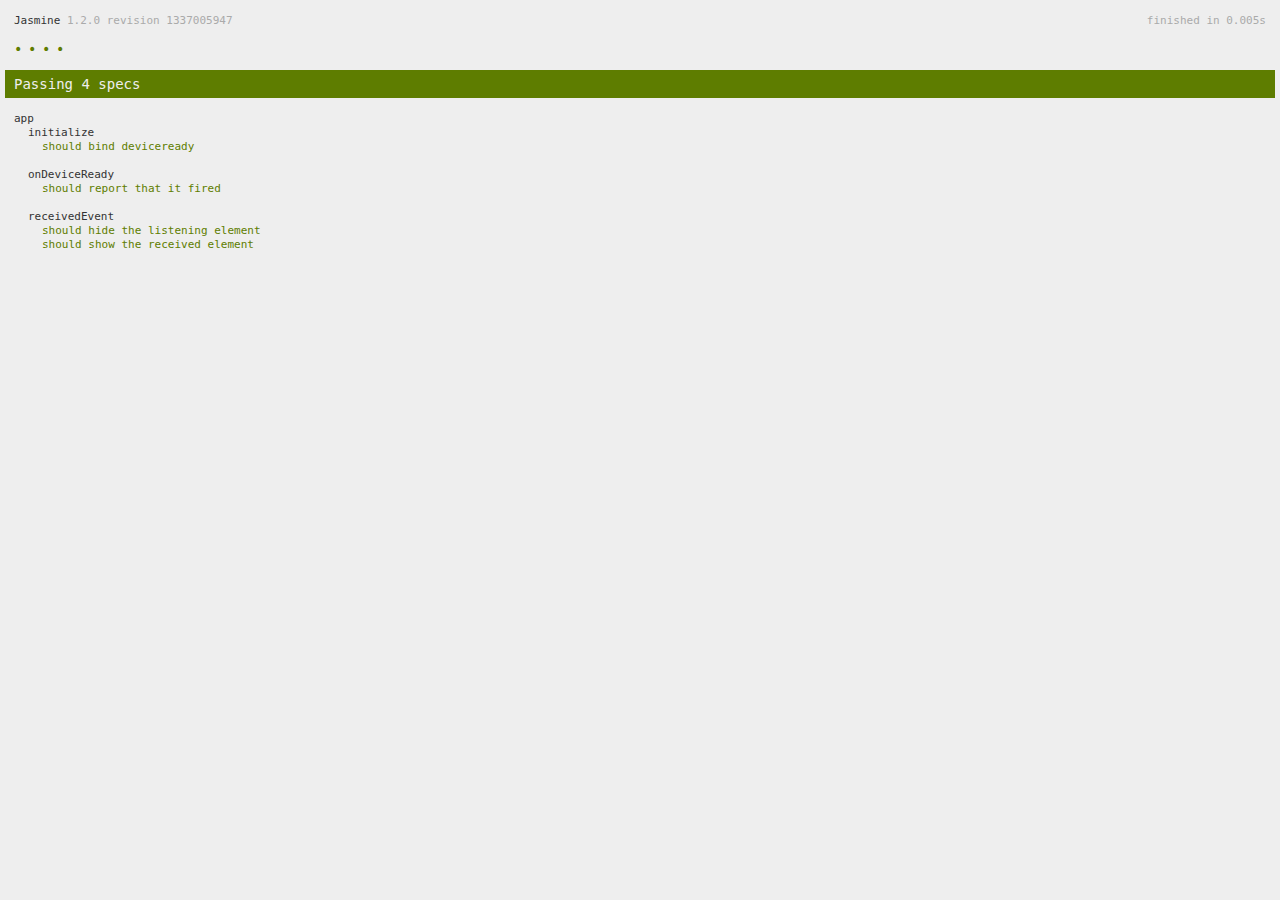
<file: spec.html>
<!DOCTYPE html>
<!--
    Licensed to the Apache Software Foundation (ASF) under one
    or more contributor license agreements.  See the NOTICE file
    distributed with this work for additional information
    regarding copyright ownership.  The ASF licenses this file
    to you under the Apache License, Version 2.0 (the
    "License"); you may not use this file except in compliance
    with the License.  You may obtain a copy of the License at

    http://www.apache.org/licenses/LICENSE-2.0

    Unless required by applicable law or agreed to in writing,
    software distributed under the License is distributed on an
    "AS IS" BASIS, WITHOUT WARRANTIES OR CONDITIONS OF ANY
     KIND, either express or implied.  See the License for the
    specific language governing permissions and limitations
    under the License.
-->
<html>
    <head>
        <title>Jasmine Spec Runner</title>

        <!-- jasmine source -->
        <link rel="shortcut icon" type="image/png" href="spec/lib/jasmine-1.2.0/jasmine_favicon.png">
        <link rel="stylesheet" type="text/css" href="spec/lib/jasmine-1.2.0/jasmine.css">
        <script type="text/javascript" src="spec/lib/jasmine-1.2.0/jasmine.js"></script>
        <script type="text/javascript" src="spec/lib/jasmine-1.2.0/jasmine-html.js"></script>

        <!-- include source files here... -->
        <script type="text/javascript" src="js/index.js"></script>

        <!-- include spec files here... -->
        <script type="text/javascript" src="spec/helper.js"></script>
        <script type="text/javascript" src="spec/index.js"></script>

        <script type="text/javascript">
            (function() {
                var jasmineEnv = jasmine.getEnv();
                jasmineEnv.updateInterval = 1000;

                var htmlReporter = new jasmine.HtmlReporter();

                jasmineEnv.addReporter(htmlReporter);

                jasmineEnv.specFilter = function(spec) {
                    return htmlReporter.specFilter(spec);
                };

                var currentWindowOnload = window.onload;

                window.onload = function() {
                    if (currentWindowOnload) {
                        currentWindowOnload();
                    }
                    execJasmine();
                };

                function execJasmine() {
                    jasmineEnv.execute();
                }
            })();
        </script>
    </head>
    <body>
        <div id="stage" style="display:none;"></div>
    </body>
</html>
</file>
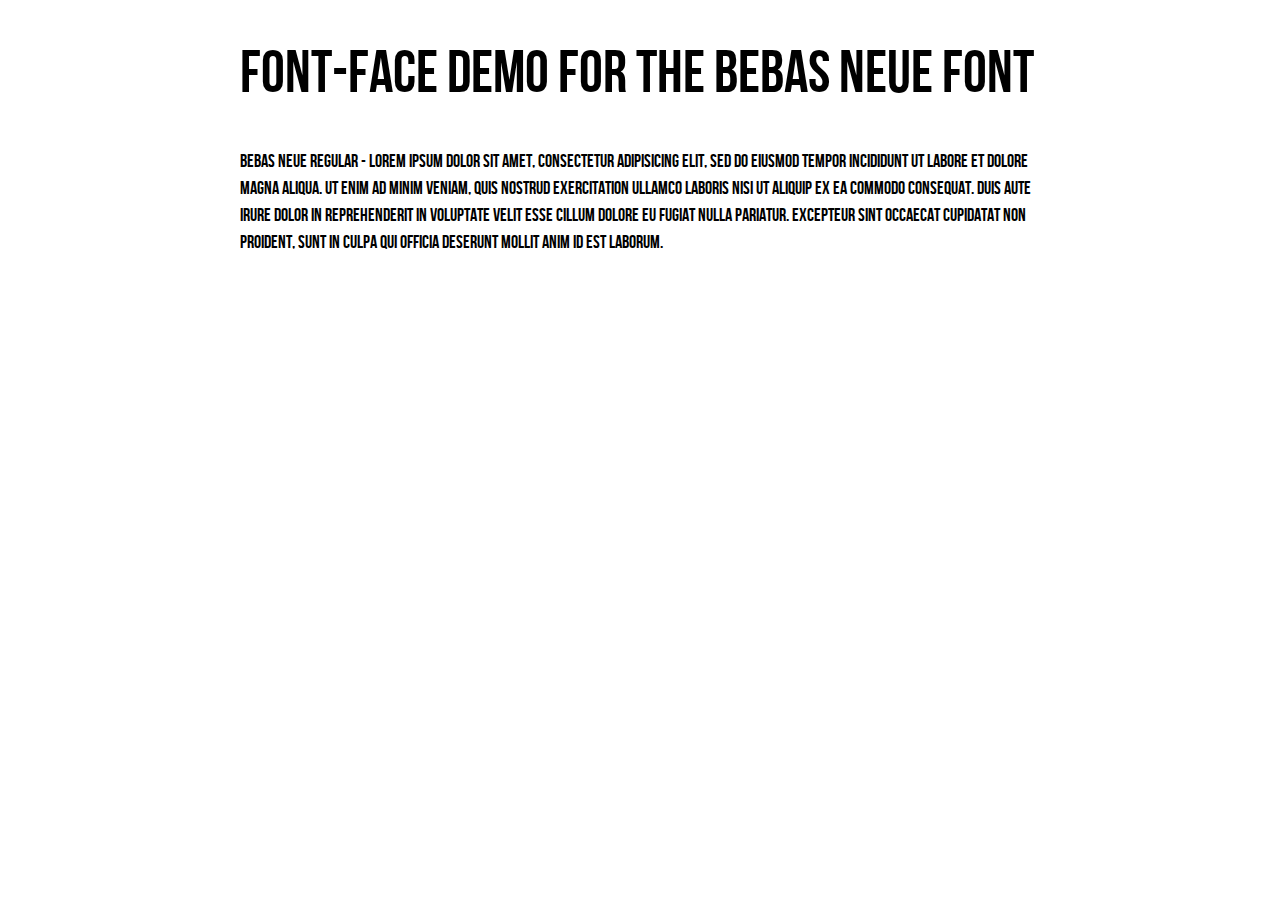
<file: fonts/bebas-neue/demo.html>
<!DOCTYPE html PUBLIC "-//W3C//DTD XHTML 1.0 Strict//EN"
	"http://www.w3.org/TR/xhtml1/DTD/xhtml1-strict.dtd">

<html xmlns="http://www.w3.org/1999/xhtml" xml:lang="en" lang="en">
<head>
	<meta http-equiv="Content-Type" content="text/html; charset=utf-8"/>

	<title>Font Face Demo</title>
	<link rel="stylesheet" href="stylesheet.css" type="text/css" charset="utf-8">
	<style type="text/css" media="screen">
		h1.fontface {font: 60px/68px 'BebasNeueRegular', Arial, sans-serif;letter-spacing: 0;}

		p.style1 {font: 18px/27px 'BebasNeueRegular', Arial, sans-serif;}
		
		#container {
			width: 800px;
			margin-left: auto;
			margin-right: auto;
		}
	</style>
</head>

<body>
	<div id="container">
		<h1 class="fontface">FONT-FACE DEMO FOR THE BEBAS NEUE FONT</h1>
	
	 

	<p class="style1">Bebas Neue Regular - Lorem ipsum dolor sit amet, consectetur adipisicing elit, sed do eiusmod tempor incididunt ut labore et dolore magna aliqua. Ut enim ad minim veniam, quis nostrud exercitation ullamco laboris nisi ut aliquip ex ea commodo consequat. Duis aute irure dolor in reprehenderit in voluptate velit esse cillum dolore eu fugiat nulla pariatur. Excepteur sint occaecat cupidatat non proident, sunt in culpa qui officia deserunt mollit anim id est laborum.</p>

		</div>
</body>
</html>
</file>
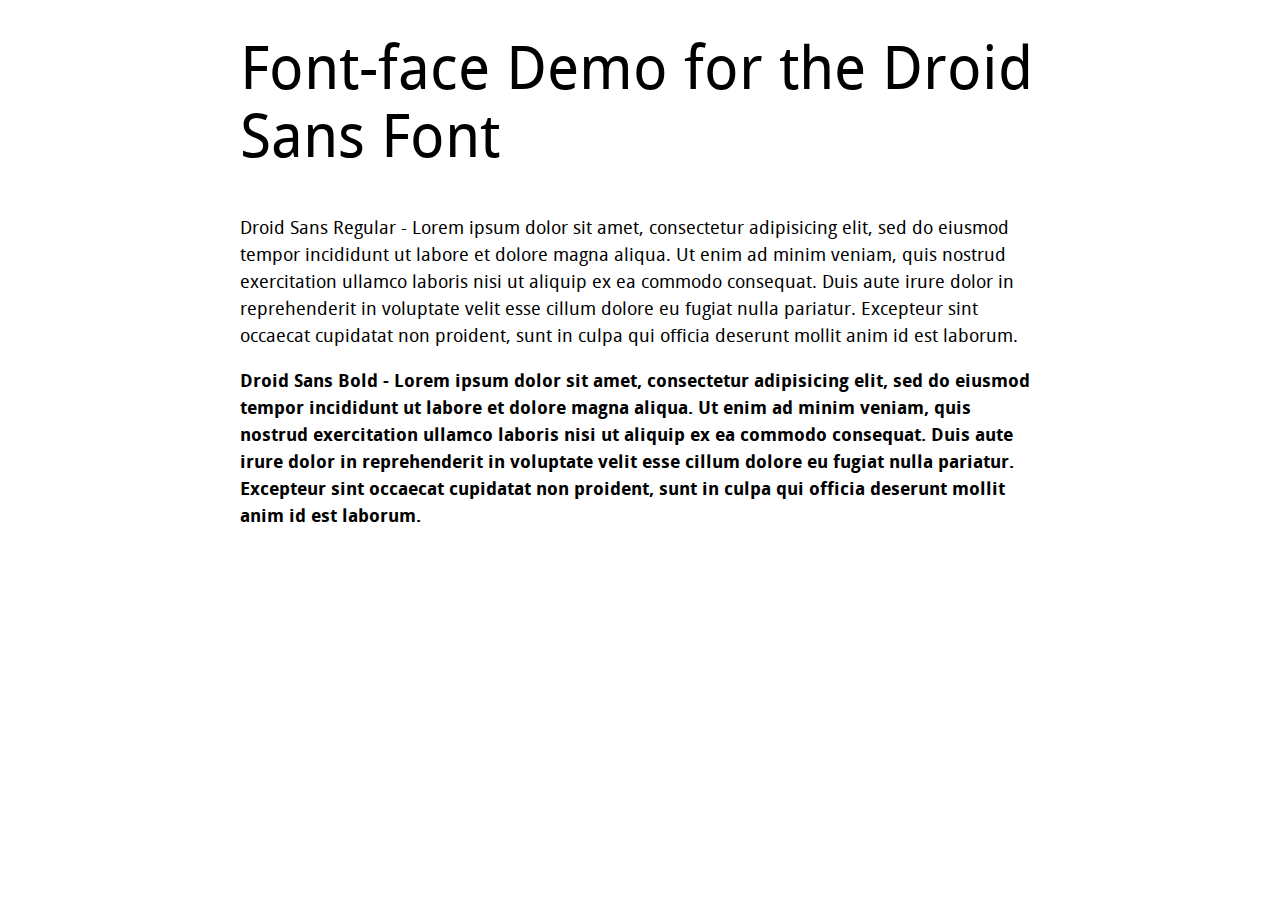
<file: fonts/droid-sans/demo.html>
<!DOCTYPE html PUBLIC "-//W3C//DTD XHTML 1.0 Strict//EN"
	"http://www.w3.org/TR/xhtml1/DTD/xhtml1-strict.dtd">

<html xmlns="http://www.w3.org/1999/xhtml" xml:lang="en" lang="en">
<head>
	<meta http-equiv="Content-Type" content="text/html; charset=utf-8"/>

	<title>Font Face Demo</title>
	<link rel="stylesheet" href="stylesheet.css" type="text/css" charset="utf-8">
	<style type="text/css" media="screen">
		h1.fontface {font: 60px/68px 'DroidSansRegular', Arial, sans-serif;letter-spacing: 0;}

		p.style1 {font: 18px/27px 'DroidSansRegular', Arial, sans-serif;}
		p.style2 {font: 18px/27px 'DroidSansBold', Arial, sans-serif;}
		
		#container {
			width: 800px;
			margin-left: auto;
			margin-right: auto;
		}
	</style>
</head>

<body>
	<div id="container">
		<h1 class="fontface">Font-face Demo for the Droid Sans Font</h1>
	
	 

	<p class="style1">Droid Sans Regular - Lorem ipsum dolor sit amet, consectetur adipisicing elit, sed do eiusmod tempor incididunt ut labore et dolore magna aliqua. Ut enim ad minim veniam, quis nostrud exercitation ullamco laboris nisi ut aliquip ex ea commodo consequat. Duis aute irure dolor in reprehenderit in voluptate velit esse cillum dolore eu fugiat nulla pariatur. Excepteur sint occaecat cupidatat non proident, sunt in culpa qui officia deserunt mollit anim id est laborum.</p>

	 

	<p class="style2">Droid Sans Bold - Lorem ipsum dolor sit amet, consectetur adipisicing elit, sed do eiusmod tempor incididunt ut labore et dolore magna aliqua. Ut enim ad minim veniam, quis nostrud exercitation ullamco laboris nisi ut aliquip ex ea commodo consequat. Duis aute irure dolor in reprehenderit in voluptate velit esse cillum dolore eu fugiat nulla pariatur. Excepteur sint occaecat cupidatat non proident, sunt in culpa qui officia deserunt mollit anim id est laborum.</p>

		</div>
</body>
</html>
</file>
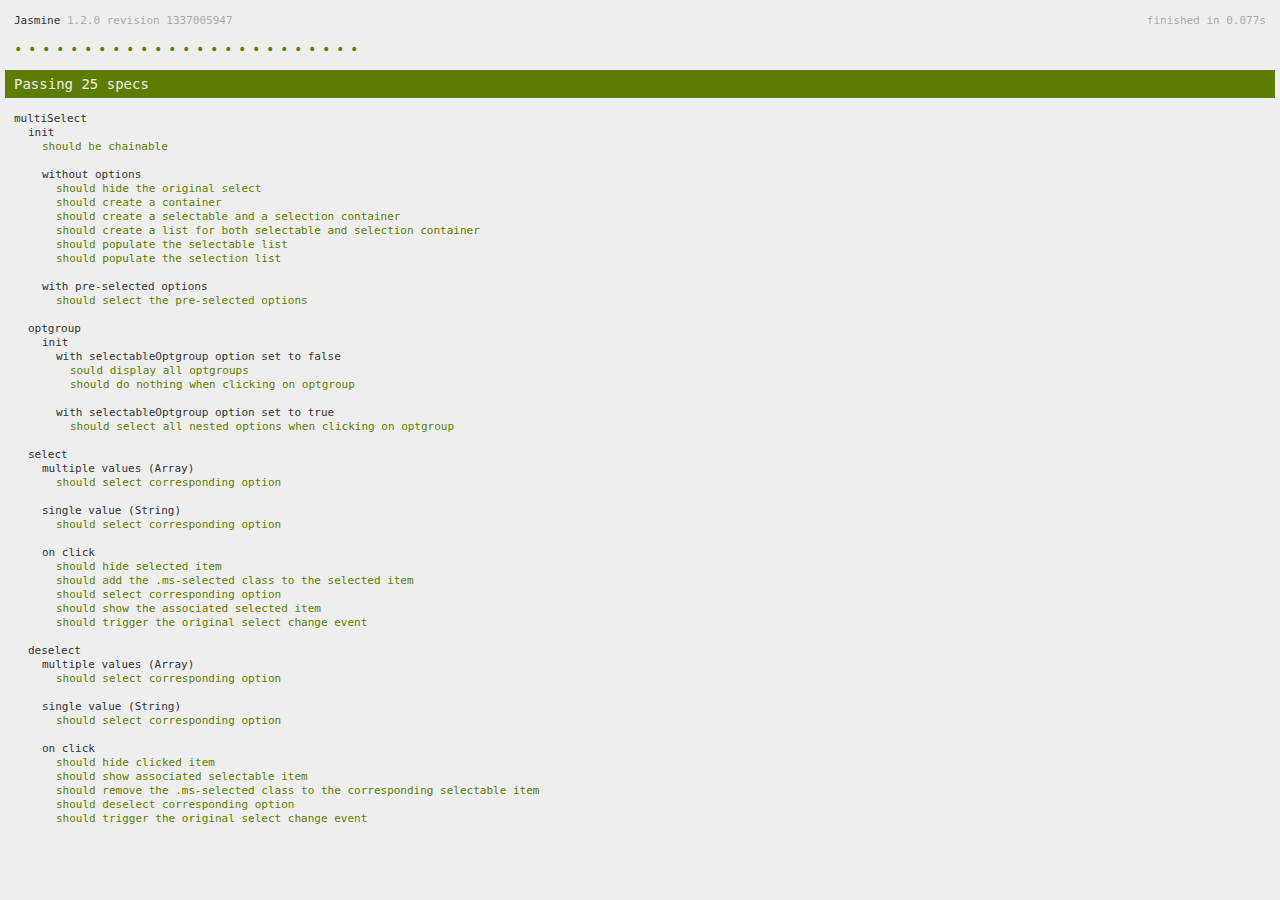
<file: js/multiselect/test/SpecRunner.html>
<!DOCTYPE HTML PUBLIC "-//W3C//DTD HTML 4.01 Transitional//EN"
  "http://www.w3.org/TR/html4/loose.dtd">
<html>
<head>
  <title>Jasmine Spec Runner</title>

  <link rel="shortcut icon" type="image/png" href="lib/jasmine-1.2.0/jasmine_favicon.png">
  <link rel="stylesheet" type="text/css" href="lib/jasmine-1.2.0/jasmine.css">
  
  <script type="text/javascript" src="src/jquery.js"></script>
  <script type="text/javascript" src="lib/jasmine-1.2.0/jasmine.js"></script>
  <script type="text/javascript" src="lib/jasmine-1.2.0/jasmine-html.js"></script>
  <script type="text/javascript" src="lib/jasmine-jquery.js"></script>
  <!-- include source files here... -->
  <script type="text/javascript" src="spec/SpecHelper.js"></script>
  <script type="text/javascript" src="spec/multiSelectSpec.js"></script>

  <!-- include spec files here... -->
  <script type="text/javascript" src="../js/jquery.multi-select.js"></script>

  <script type="text/javascript">
    (function() {
      var jasmineEnv = jasmine.getEnv();
      jasmineEnv.updateInterval = 1000;

      var htmlReporter = new jasmine.HtmlReporter();

      jasmineEnv.addReporter(htmlReporter);

      jasmineEnv.specFilter = function(spec) {
        return htmlReporter.specFilter(spec);
      };

      var currentWindowOnload = window.onload;

      window.onload = function() {
        if (currentWindowOnload) {
          currentWindowOnload();
        }
        execJasmine();
      };

      function execJasmine() {
        jasmineEnv.execute();
      }

    })();
  </script>

</head>

<body>
</body>
</html>
</file>
<file: spec/lib/jasmine-1.2.0/jasmine.css>
body { background-color: #eeeeee; padding: 0; margin: 5px; overflow-y: scroll; }

#HTMLReporter { font-size: 11px; font-family: Monaco, "Lucida Console", monospace; line-height: 14px; color: #333333; }
#HTMLReporter a { text-decoration: none; }
#HTMLReporter a:hover { text-decoration: underline; }
#HTMLReporter p, #HTMLReporter h1, #HTMLReporter h2, #HTMLReporter h3, #HTMLReporter h4, #HTMLReporter h5, #HTMLReporter h6 { margin: 0; line-height: 14px; }
#HTMLReporter .banner, #HTMLReporter .symbolSummary, #HTMLReporter .summary, #HTMLReporter .resultMessage, #HTMLReporter .specDetail .description, #HTMLReporter .alert .bar, #HTMLReporter .stackTrace { padding-left: 9px; padding-right: 9px; }
#HTMLReporter #jasmine_content { position: fixed; right: 100%; }
#HTMLReporter .version { color: #aaaaaa; }
#HTMLReporter .banner { margin-top: 14px; }
#HTMLReporter .duration { color: #aaaaaa; float: right; }
#HTMLReporter .symbolSummary { overflow: hidden; *zoom: 1; margin: 14px 0; }
#HTMLReporter .symbolSummary li { display: block; float: left; height: 7px; width: 14px; margin-bottom: 7px; font-size: 16px; }
#HTMLReporter .symbolSummary li.passed { font-size: 14px; }
#HTMLReporter .symbolSummary li.passed:before { color: #5e7d00; content: "\02022"; }
#HTMLReporter .symbolSummary li.failed { line-height: 9px; }
#HTMLReporter .symbolSummary li.failed:before { color: #b03911; content: "x"; font-weight: bold; margin-left: -1px; }
#HTMLReporter .symbolSummary li.skipped { font-size: 14px; }
#HTMLReporter .symbolSummary li.skipped:before { color: #bababa; content: "\02022"; }
#HTMLReporter .symbolSummary li.pending { line-height: 11px; }
#HTMLReporter .symbolSummary li.pending:before { color: #aaaaaa; content: "-"; }
#HTMLReporter .bar { line-height: 28px; font-size: 14px; display: block; color: #eee; }
#HTMLReporter .runningAlert { background-color: #666666; }
#HTMLReporter .skippedAlert { background-color: #aaaaaa; }
#HTMLReporter .skippedAlert:first-child { background-color: #333333; }
#HTMLReporter .skippedAlert:hover { text-decoration: none; color: white; text-decoration: underline; }
#HTMLReporter .passingAlert { background-color: #a6b779; }
#HTMLReporter .passingAlert:first-child { background-color: #5e7d00; }
#HTMLReporter .failingAlert { background-color: #cf867e; }
#HTMLReporter .failingAlert:first-child { background-color: #b03911; }
#HTMLReporter .results { margin-top: 14px; }
#HTMLReporter #details { display: none; }
#HTMLReporter .resultsMenu, #HTMLReporter .resultsMenu a { background-color: #fff; color: #333333; }
#HTMLReporter.showDetails .summaryMenuItem { font-weight: normal; text-decoration: inherit; }
#HTMLReporter.showDetails .summaryMenuItem:hover { text-decoration: underline; }
#HTMLReporter.showDetails .detailsMenuItem { font-weight: bold; text-decoration: underline; }
#HTMLReporter.showDetails .summary { display: none; }
#HTMLReporter.showDetails #details { display: block; }
#HTMLReporter .summaryMenuItem { font-weight: bold; text-decoration: underline; }
#HTMLReporter .summary { margin-top: 14px; }
#HTMLReporter .summary .suite .suite, #HTMLReporter .summary .specSummary { margin-left: 14px; }
#HTMLReporter .summary .specSummary.passed a { color: #5e7d00; }
#HTMLReporter .summary .specSummary.failed a { color: #b03911; }
#HTMLReporter .description + .suite { margin-top: 0; }
#HTMLReporter .suite { margin-top: 14px; }
#HTMLReporter .suite a { color: #333333; }
#HTMLReporter #details .specDetail { margin-bottom: 28px; }
#HTMLReporter #details .specDetail .description { display: block; color: white; background-color: #b03911; }
#HTMLReporter .resultMessage { padding-top: 14px; color: #333333; }
#HTMLReporter .resultMessage span.result { display: block; }
#HTMLReporter .stackTrace { margin: 5px 0 0 0; max-height: 224px; overflow: auto; line-height: 18px; color: #666666; border: 1px solid #ddd; background: white; white-space: pre; }

#TrivialReporter { padding: 8px 13px; position: absolute; top: 0; bottom: 0; left: 0; right: 0; overflow-y: scroll; background-color: white; font-family: "Helvetica Neue Light", "Lucida Grande", "Calibri", "Arial", sans-serif; /*.resultMessage {*/ /*white-space: pre;*/ /*}*/ }
#TrivialReporter a:visited, #TrivialReporter a { color: #303; }
#TrivialReporter a:hover, #TrivialReporter a:active { color: blue; }
#TrivialReporter .run_spec { float: right; padding-right: 5px; font-size: .8em; text-decoration: none; }
#TrivialReporter .banner { color: #303; background-color: #fef; padding: 5px; }
#TrivialReporter .logo { float: left; font-size: 1.1em; padding-left: 5px; }
#TrivialReporter .logo .version { font-size: .6em; padding-left: 1em; }
#TrivialReporter .runner.running { background-color: yellow; }
#TrivialReporter .options { text-align: right; font-size: .8em; }
#TrivialReporter .suite { border: 1px outset gray; margin: 5px 0; padding-left: 1em; }
#TrivialReporter .suite .suite { margin: 5px; }
#TrivialReporter .suite.passed { background-color: #dfd; }
#TrivialReporter .suite.failed { background-color: #fdd; }
#TrivialReporter .spec { margin: 5px; padding-left: 1em; clear: both; }
#TrivialReporter .spec.failed, #TrivialReporter .spec.passed, #TrivialReporter .spec.skipped { padding-bottom: 5px; border: 1px solid gray; }
#TrivialReporter .spec.failed { background-color: #fbb; border-color: red; }
#TrivialReporter .spec.passed { background-color: #bfb; border-color: green; }
#TrivialReporter .spec.skipped { background-color: #bbb; }
#TrivialReporter .messages { border-left: 1px dashed gray; padding-left: 1em; padding-right: 1em; }
#TrivialReporter .passed { background-color: #cfc; display: none; }
#TrivialReporter .failed { background-color: #fbb; }
#TrivialReporter .skipped { color: #777; background-color: #eee; display: none; }
#TrivialReporter .resultMessage span.result { display: block; line-height: 2em; color: black; }
#TrivialReporter .resultMessage .mismatch { color: black; }
#TrivialReporter .stackTrace { white-space: pre; font-size: .8em; margin-left: 10px; max-height: 5em; overflow: auto; border: 1px inset red; padding: 1em; background: #eef; }
#TrivialReporter .finished-at { padding-left: 1em; font-size: .6em; }
#TrivialReporter.show-passed .passed, #TrivialReporter.show-skipped .skipped { display: block; }
#TrivialReporter #jasmine_content { position: fixed; right: 100%; }
#TrivialReporter .runner { border: 1px solid gray; display: block; margin: 5px 0; padding: 2px 0 2px 10px; }
</file>
<file: fonts/bebas-neue/stylesheet.css>
/* Generated by Font Squirrel (http://www.fontsquirrel.com) on November 18, 2012 09:53:08 PM America/New_York */



@font-face {
    font-family: 'BebasNeueRegular';
    src: url('BebasNeue-webfont.eot');
    src: url('BebasNeue-webfont.eot?#iefix') format('embedded-opentype'),
         url('BebasNeue-webfont.woff') format('woff'),
         url('BebasNeue-webfont.ttf') format('truetype'),
         url('BebasNeue-webfont.svg#BebasNeueRegular') format('svg');
    font-weight: normal;
    font-style: normal;

}
</file>
<file: fonts/droid-sans/stylesheet.css>
/* Generated by Font Squirrel (http://www.fontsquirrel.com) on November 30, 2012 11:21:56 AM America/New_York */



@font-face {
    font-family: 'DroidSansRegular';
    src: url('DroidSans-webfont.eot');
    src: url('DroidSans-webfont.eot?#iefix') format('embedded-opentype'),
         url('DroidSans-webfont.woff') format('woff'),
         url('DroidSans-webfont.ttf') format('truetype'),
         url('DroidSans-webfont.svg#DroidSansRegular') format('svg');
    font-weight: normal;
    font-style: normal;

}

@font-face {
    font-family: 'DroidSansBold';
    src: url('DroidSans-Bold-webfont.eot');
    src: url('DroidSans-Bold-webfont.eot?#iefix') format('embedded-opentype'),
         url('DroidSans-Bold-webfont.woff') format('woff'),
         url('DroidSans-Bold-webfont.ttf') format('truetype'),
         url('DroidSans-Bold-webfont.svg#DroidSansBold') format('svg');
    font-weight: normal;
    font-style: normal;

}
</file>
<file: js/multiselect/test/lib/jasmine-1.2.0/jasmine.css>
body { background-color: #eeeeee; padding: 0; margin: 5px; overflow-y: scroll; }

#HTMLReporter { font-size: 11px; font-family: Monaco, "Lucida Console", monospace; line-height: 14px; color: #333333; }
#HTMLReporter a { text-decoration: none; }
#HTMLReporter a:hover { text-decoration: underline; }
#HTMLReporter p, #HTMLReporter h1, #HTMLReporter h2, #HTMLReporter h3, #HTMLReporter h4, #HTMLReporter h5, #HTMLReporter h6 { margin: 0; line-height: 14px; }
#HTMLReporter .banner, #HTMLReporter .symbolSummary, #HTMLReporter .summary, #HTMLReporter .resultMessage, #HTMLReporter .specDetail .description, #HTMLReporter .alert .bar, #HTMLReporter .stackTrace { padding-left: 9px; padding-right: 9px; }
#HTMLReporter #jasmine_content { position: fixed; right: 100%; }
#HTMLReporter .version { color: #aaaaaa; }
#HTMLReporter .banner { margin-top: 14px; }
#HTMLReporter .duration { color: #aaaaaa; float: right; }
#HTMLReporter .symbolSummary { overflow: hidden; *zoom: 1; margin: 14px 0; }
#HTMLReporter .symbolSummary li { display: block; float: left; height: 7px; width: 14px; margin-bottom: 7px; font-size: 16px; }
#HTMLReporter .symbolSummary li.passed { font-size: 14px; }
#HTMLReporter .symbolSummary li.passed:before { color: #5e7d00; content: "\02022"; }
#HTMLReporter .symbolSummary li.failed { line-height: 9px; }
#HTMLReporter .symbolSummary li.failed:before { color: #b03911; content: "x"; font-weight: bold; margin-left: -1px; }
#HTMLReporter .symbolSummary li.skipped { font-size: 14px; }
#HTMLReporter .symbolSummary li.skipped:before { color: #bababa; content: "\02022"; }
#HTMLReporter .symbolSummary li.pending { line-height: 11px; }
#HTMLReporter .symbolSummary li.pending:before { color: #aaaaaa; content: "-"; }
#HTMLReporter .bar { line-height: 28px; font-size: 14px; display: block; color: #eee; }
#HTMLReporter .runningAlert { background-color: #666666; }
#HTMLReporter .skippedAlert { background-color: #aaaaaa; }
#HTMLReporter .skippedAlert:first-child { background-color: #333333; }
#HTMLReporter .skippedAlert:hover { text-decoration: none; color: white; text-decoration: underline; }
#HTMLReporter .passingAlert { background-color: #a6b779; }
#HTMLReporter .passingAlert:first-child { background-color: #5e7d00; }
#HTMLReporter .failingAlert { background-color: #cf867e; }
#HTMLReporter .failingAlert:first-child { background-color: #b03911; }
#HTMLReporter .results { margin-top: 14px; }
#HTMLReporter #details { display: none; }
#HTMLReporter .resultsMenu, #HTMLReporter .resultsMenu a { background-color: #fff; color: #333333; }
#HTMLReporter.showDetails .summaryMenuItem { font-weight: normal; text-decoration: inherit; }
#HTMLReporter.showDetails .summaryMenuItem:hover { text-decoration: underline; }
#HTMLReporter.showDetails .detailsMenuItem { font-weight: bold; text-decoration: underline; }
#HTMLReporter.showDetails .summary { display: none; }
#HTMLReporter.showDetails #details { display: block; }
#HTMLReporter .summaryMenuItem { font-weight: bold; text-decoration: underline; }
#HTMLReporter .summary { margin-top: 14px; }
#HTMLReporter .summary .suite .suite, #HTMLReporter .summary .specSummary { margin-left: 14px; }
#HTMLReporter .summary .specSummary.passed a { color: #5e7d00; }
#HTMLReporter .summary .specSummary.failed a { color: #b03911; }
#HTMLReporter .description + .suite { margin-top: 0; }
#HTMLReporter .suite { margin-top: 14px; }
#HTMLReporter .suite a { color: #333333; }
#HTMLReporter #details .specDetail { margin-bottom: 28px; }
#HTMLReporter #details .specDetail .description { display: block; color: white; background-color: #b03911; }
#HTMLReporter .resultMessage { padding-top: 14px; color: #333333; }
#HTMLReporter .resultMessage span.result { display: block; }
#HTMLReporter .stackTrace { margin: 5px 0 0 0; max-height: 224px; overflow: auto; line-height: 18px; color: #666666; border: 1px solid #ddd; background: white; white-space: pre; }

#TrivialReporter { padding: 8px 13px; position: absolute; top: 0; bottom: 0; left: 0; right: 0; overflow-y: scroll; background-color: white; font-family: "Helvetica Neue Light", "Lucida Grande", "Calibri", "Arial", sans-serif; /*.resultMessage {*/ /*white-space: pre;*/ /*}*/ }
#TrivialReporter a:visited, #TrivialReporter a { color: #303; }
#TrivialReporter a:hover, #TrivialReporter a:active { color: blue; }
#TrivialReporter .run_spec { float: right; padding-right: 5px; font-size: .8em; text-decoration: none; }
#TrivialReporter .banner { color: #303; background-color: #fef; padding: 5px; }
#TrivialReporter .logo { float: left; font-size: 1.1em; padding-left: 5px; }
#TrivialReporter .logo .version { font-size: .6em; padding-left: 1em; }
#TrivialReporter .runner.running { background-color: yellow; }
#TrivialReporter .options { text-align: right; font-size: .8em; }
#TrivialReporter .suite { border: 1px outset gray; margin: 5px 0; padding-left: 1em; }
#TrivialReporter .suite .suite { margin: 5px; }
#TrivialReporter .suite.passed { background-color: #dfd; }
#TrivialReporter .suite.failed { background-color: #fdd; }
#TrivialReporter .spec { margin: 5px; padding-left: 1em; clear: both; }
#TrivialReporter .spec.failed, #TrivialReporter .spec.passed, #TrivialReporter .spec.skipped { padding-bottom: 5px; border: 1px solid gray; }
#TrivialReporter .spec.failed { background-color: #fbb; border-color: red; }
#TrivialReporter .spec.passed { background-color: #bfb; border-color: green; }
#TrivialReporter .spec.skipped { background-color: #bbb; }
#TrivialReporter .messages { border-left: 1px dashed gray; padding-left: 1em; padding-right: 1em; }
#TrivialReporter .passed { background-color: #cfc; display: none; }
#TrivialReporter .failed { background-color: #fbb; }
#TrivialReporter .skipped { color: #777; background-color: #eee; display: none; }
#TrivialReporter .resultMessage span.result { display: block; line-height: 2em; color: black; }
#TrivialReporter .resultMessage .mismatch { color: black; }
#TrivialReporter .stackTrace { white-space: pre; font-size: .8em; margin-left: 10px; max-height: 5em; overflow: auto; border: 1px inset red; padding: 1em; background: #eef; }
#TrivialReporter .finished-at { padding-left: 1em; font-size: .6em; }
#TrivialReporter.show-passed .passed, #TrivialReporter.show-skipped .skipped { display: block; }
#TrivialReporter #jasmine_content { position: fixed; right: 100%; }
#TrivialReporter .runner { border: 1px solid gray; display: block; margin: 5px 0; padding: 2px 0 2px 10px; }
</file>
